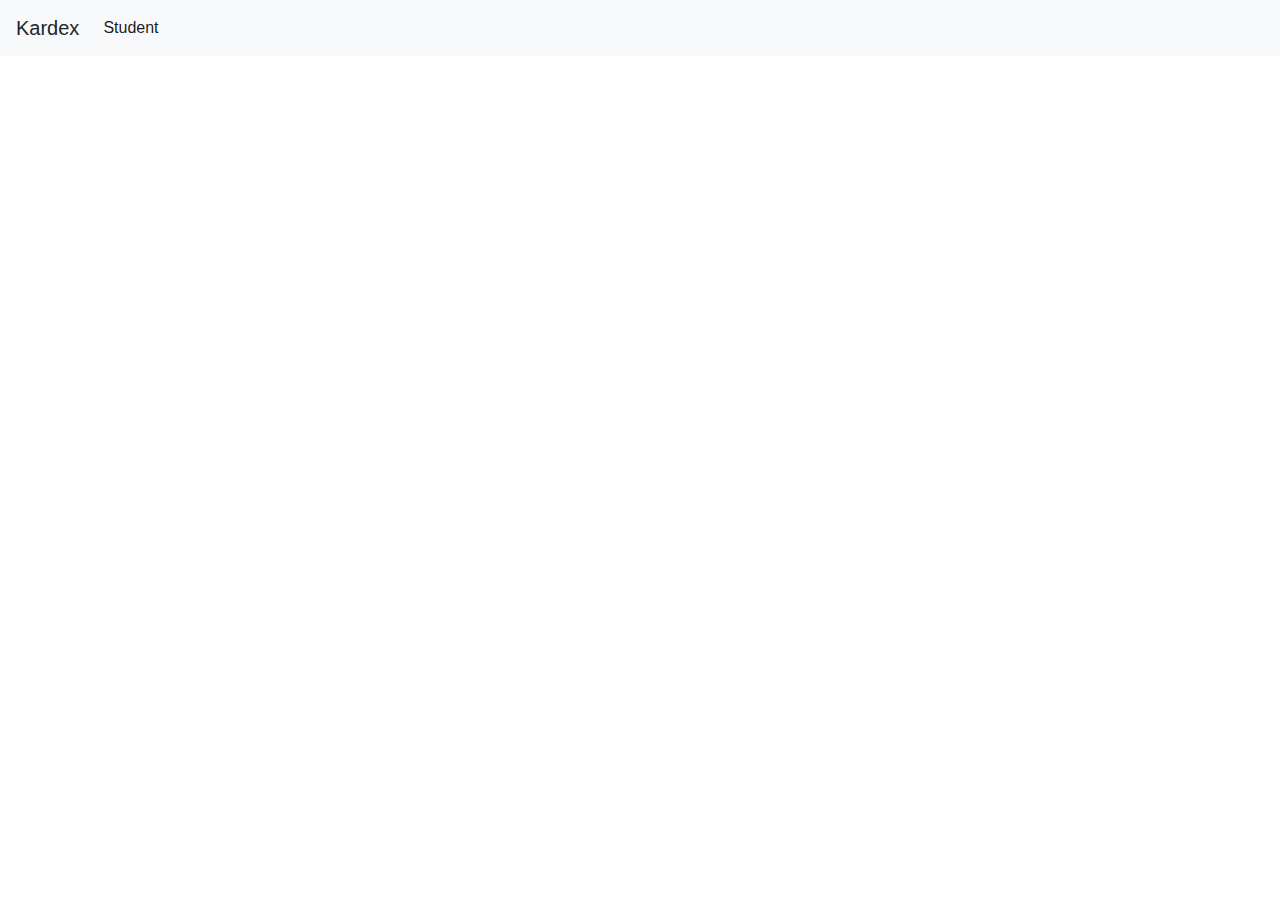
<file: students/header.html>
<!doctype html>
<html lang="en">
  <head>
    <title>Kardex</title>
    <!-- Required meta tags -->
    <meta charset="utf-8">
    <meta name="viewport" content="width=device-width, initial-scale=1, shrink-to-fit=no">

    <!-- Bootstrap CSS -->
    <link rel="stylesheet" href="https://stackpath.bootstrapcdn.com/bootstrap/4.3.1/css/bootstrap.min.css" integrity="sha384-ggOyR0iXCbMQv3Xipma34MD+dH/1fQ784/j6cY/iJTQUOhcWr7x9JvoRxT2MZw1T" crossorigin="anonymous">
  </head>
  <body>
    <nav class="navbar navbar-expand-sm navbar-light bg-light">
      <a class="navbar-brand" >Kardex</a>
      <button class="navbar-toggler d-lg-none" type="button" data-toggle="collapse" data-target="#collapsibleNavId" aria-controls="collapsibleNavId"
          aria-expanded="false" aria-label="Toggle navigation">
        <span class="navbar-toggler-icon"></span>
      </button>
      <div class="collapse navbar-collapse" id="collapsibleNavId">
        <ul class="navbar-nav mr-auto mt-2 mt-lg-0">
          <li class="nav-item active">
            <a class="nav-link" href="{{url_for('index')}}">Student<span class="sr-only">(current)</span></a>
          </li>
          <li class="nav-item">
          
        </ul>
        
      </div>
    </nav>
    <div class="container">
</file>
